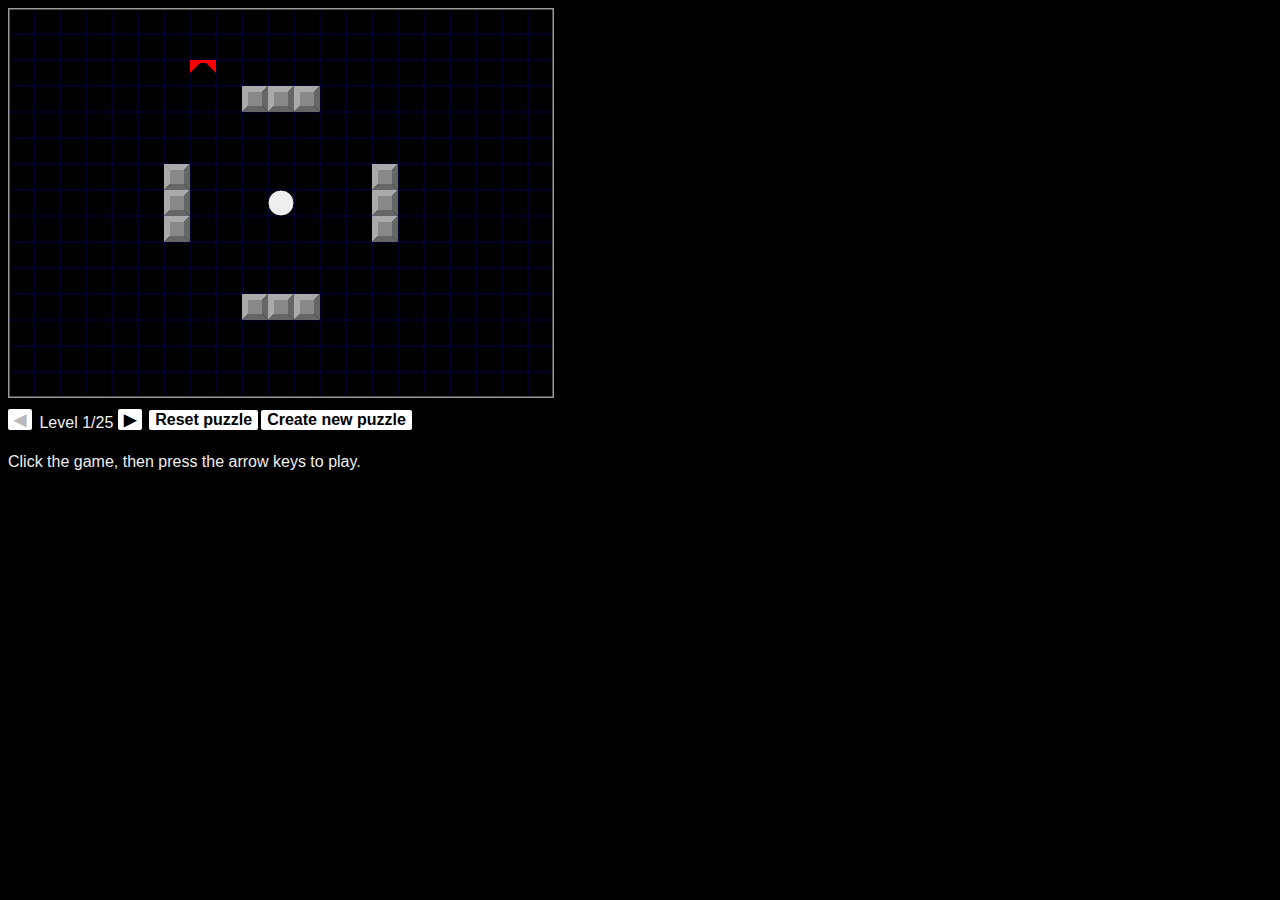
<file: public/index.html>
<!DOCTYPE html>
<html lang="en">
    <!-- This is free and unencumbered software released into the public domain. See UNLICENSE.txt -->
    <head>
        <title>Hundo</title>
        <link rel="stylesheet" href="style/style.css" />
        <meta charset="utf-8" />
    </head>
    <body>
        <main>
            <div id="hundo1" class="hundo"></div>

            <div class="text">
                <div style="padding-top: 20px;">
                Click the game, then press the arrow keys to play.
                </div>
            </div>

        </main>
        <script src="js/d3.min.js" charset="utf-8"></script>
        <script src="js/lodash.js" charset="utf-8"></script>
        <script src="js/jquery-1.12.3.min.js" charset="utf-8"></script>
        <script src="js/hundo.js" charset="utf-8"></script>
        <script src="js/hundo-config.js" charset="utf-8"></script>
        <script src="js/test.js" charset="utf-8"></script>
        <script src="js/test-misc.js" charset="utf-8"></script>
        <script src="js/test-board.js" charset="utf-8"></script>
        <script src="js/test-compress.js" charset="utf-8"></script>
        <script src="js/test-solver.js" charset="utf-8"></script>
    </body>
</html>
</file>
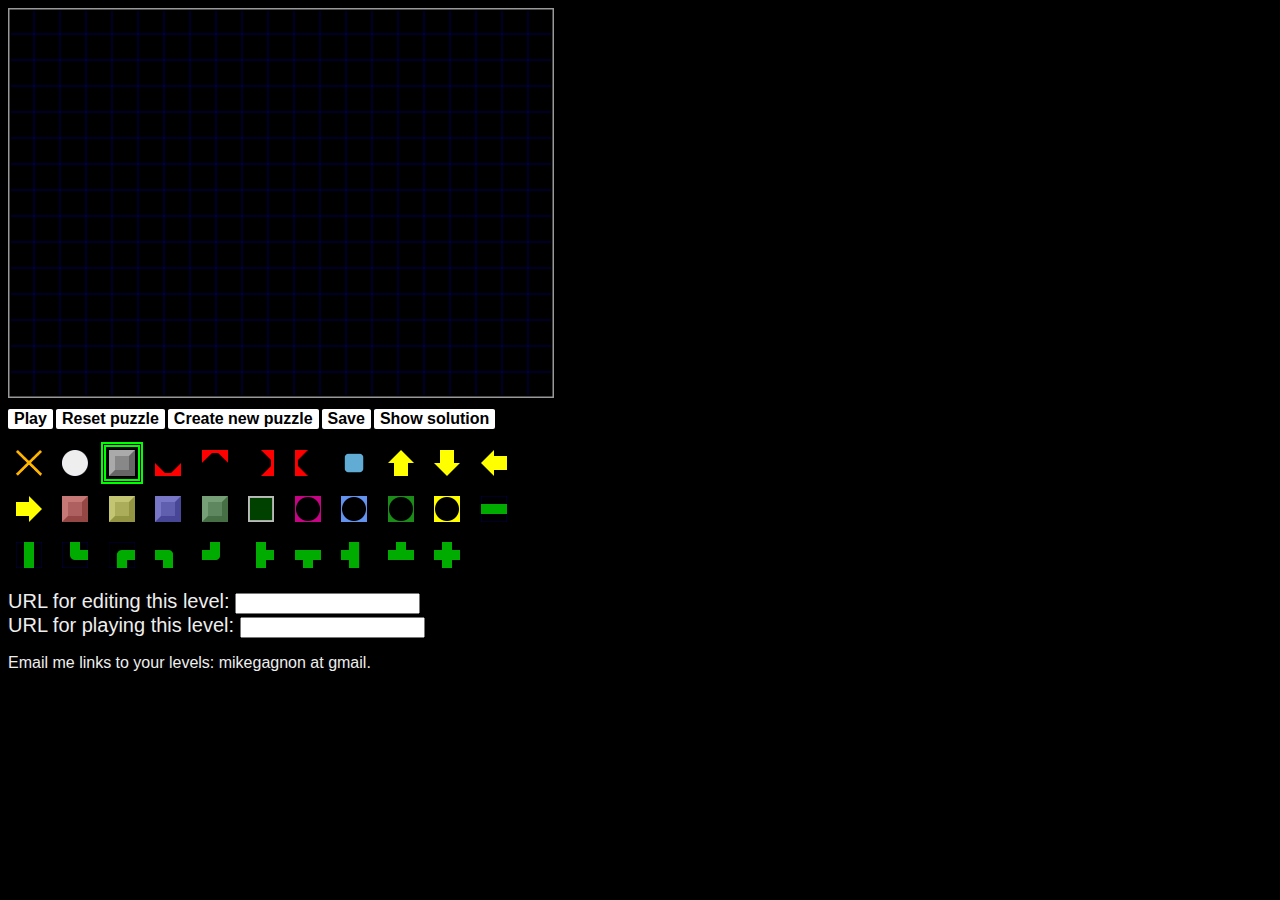
<file: public/level-editor.html>
<!DOCTYPE html>
<html lang="en">
    <!-- This is free and unencumbered software released into the public domain. See UNLICENSE.txt -->

    <head>
        <title>Hundo</title>
        <link rel="stylesheet" href="style/style.css" />
        <meta charset="utf-8" />
    </head>
    <body>
        <main>
            <div id="hundo1" class="hundo"></div>

            <p>Email me links to your levels: mikegagnon at gmail.</p>
        </main>
        <script src="js/d3.min.js" charset="utf-8"></script>
        <script src="js/lodash.js" charset="utf-8"></script>
        <script src="js/jquery-1.12.3.min.js" charset="utf-8"></script>
        <script src="js/hundo.js" charset="utf-8"></script>
        <script src="js/hundo-config-level-editor.js" charset="utf-8"></script>
        <script src="js/test.js" charset="utf-8"></script>
        <script src="js/test-misc.js" charset="utf-8"></script>
        <script src="js/test-board.js" charset="utf-8"></script>
        <script src="js/test-compress.js" charset="utf-8"></script>
        <script src="js/test-solver.js" charset="utf-8"></script>

    </body>
</html>
</file>
<file: public/style/style.css>
/**
 * This is free and unencumbered software released into the public domain.
 *  See UNLICENSE.txt
 */

body {
    background-color: #000;
    color: #eee;
    font-family: "Helvetica", sans-serif;
}

a {
    color: goldenrod;
}

.hundo {
    display: inline-block;
}

.console {

    float: left;
}

.text {
    font-size: 16px;
}

.levelUrl {
    font-size: 20px;
}

.button {
    position: relative;
    top: -3px;
    font-weight: bold;
    font-size: 16px;
    cursor: pointer;
    border-radius: : 2px;
    -moz-border-radius: 2px;
    -webkit-border-radius: 2px;
    margin-right: 3px;
    margin-top: 10px;
    border: 1px;
    background-color: #fff;
}



.palette {
    padding-top: 10px;
    padding-bottom: 10px;
}
</file>
